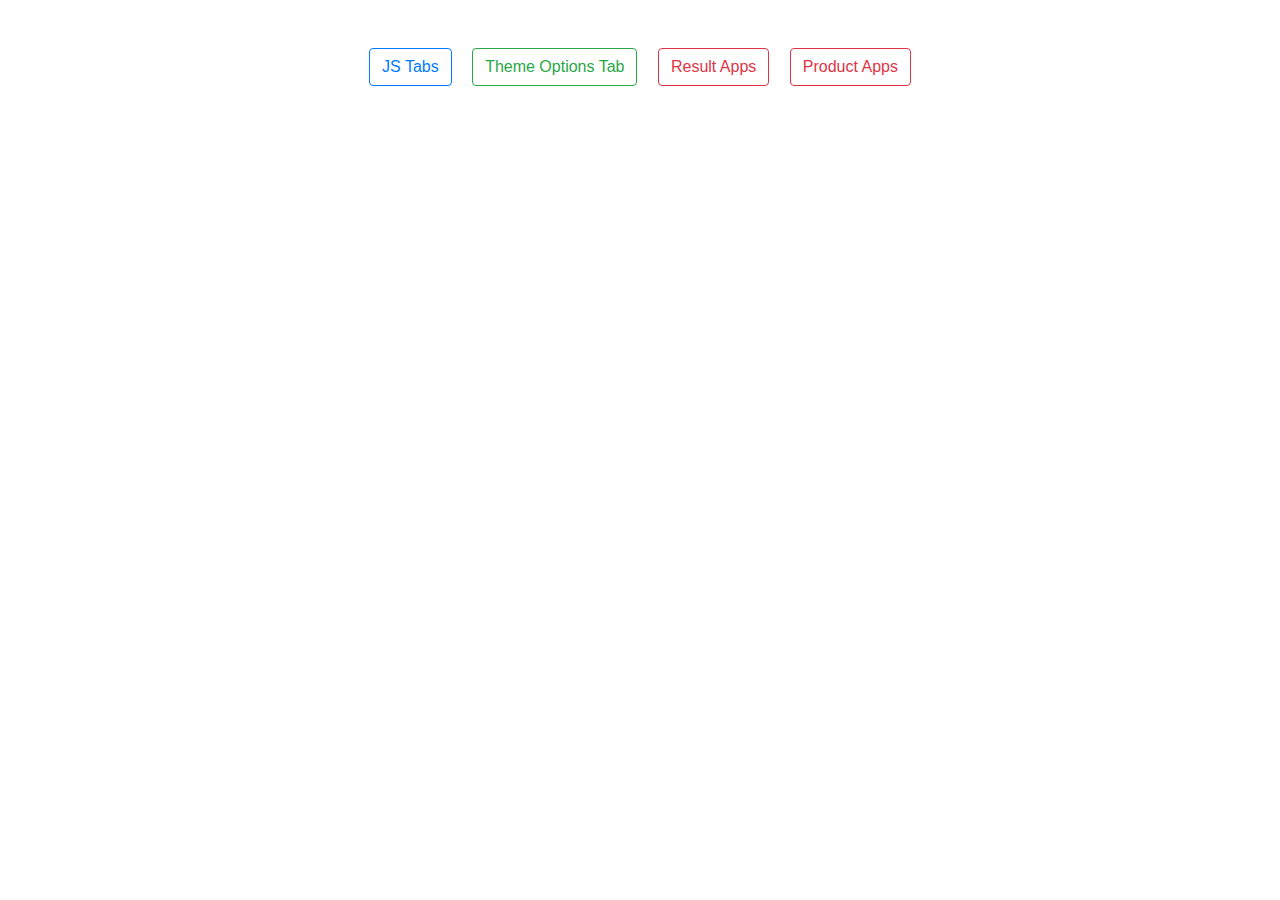
<file: index.html>
<!DOCTYPE html>
<html lang="en">

<head>
    <meta charset="UTF-8">
    <meta http-equiv="X-UA-Compatible" content="IE=edge">
    <meta name="viewport" content="width=device-width, initial-scale=1.0">
    <title>Document</title>

    <!-- Bootstrap Link  -->
    <link rel="stylesheet" href="https://stackpath.bootstrapcdn.com/bootstrap/4.4.1/css/bootstrap.min.css">

    <!-- Font Awesome Link  -->
    <link rel="stylesheet" href="https://pro.fontawesome.com/releases/v5.10.0/css/all.css" />

    <!-- CSS Link  -->
    <link rel="stylesheet" href="assets/css/style.css">

</head>

<body>

    <div class="container">
        <div class="my-5 mx-auto text-center" aria-label="Basic example">
            <a class="btn btn-outline-primary mx-2" href="bootstrapTab.html" role="button">JS Tabs</a>
            <a class="btn btn-outline-success mx-2" href="dashboardTab.html" role="button">Theme Options Tab</a>
            <a class="btn btn-outline-danger mx-2" href="result.html" role="button">Result Apps</a>
            <a class="btn btn-outline-danger mx-2" href="product.html" role="button">Product Apps</a>
        </div>
    </div>


    <!-- JS Link  -->
    <script src="assets/js/app.js"></script>
    <script src="assets/js/function.js"></script>

</body>

</html>
</file>
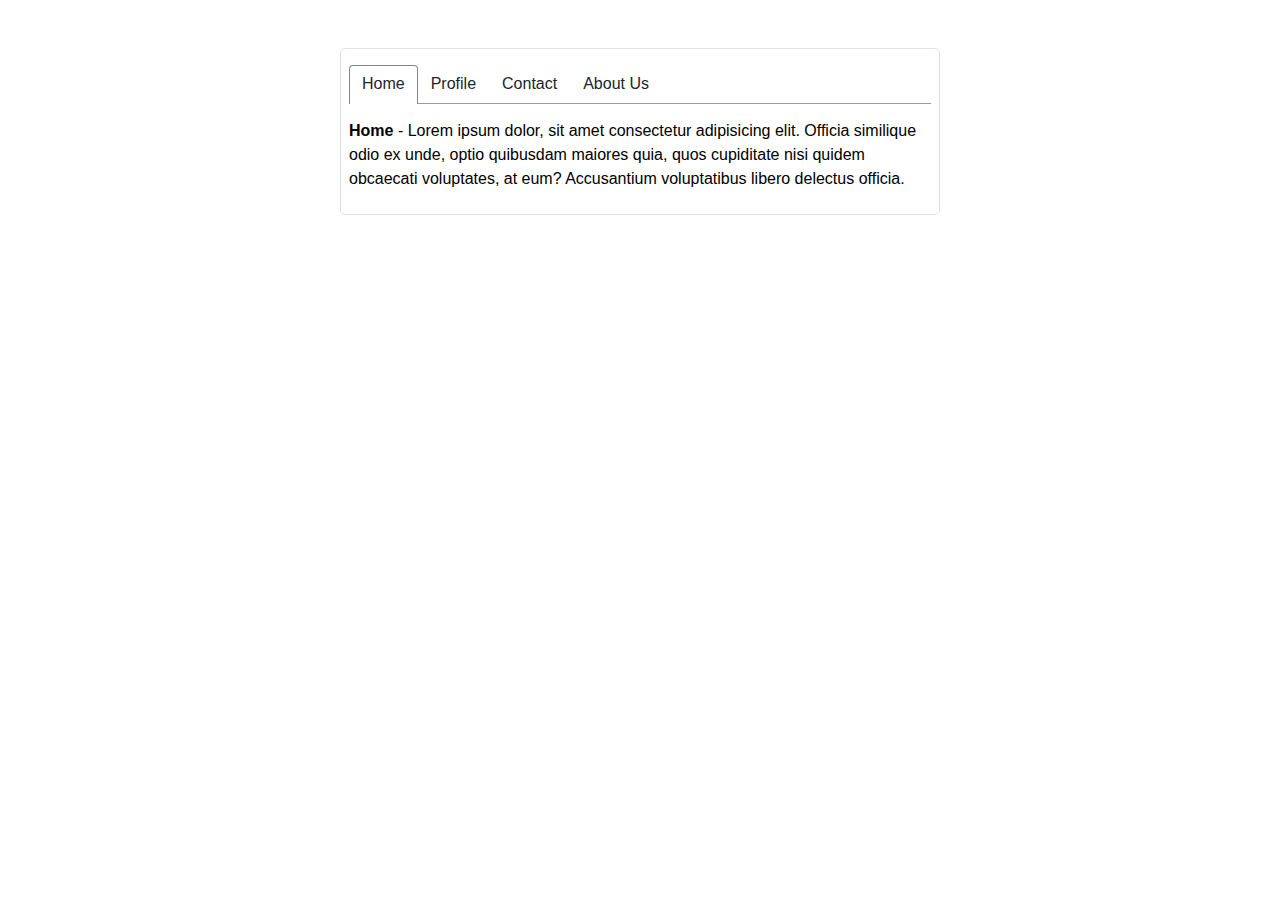
<file: bootstrapTab.html>
<!DOCTYPE html>
<html lang="en">

<head>
    <meta charset="UTF-8">
    <meta http-equiv="X-UA-Compatible" content="IE=edge">
    <meta name="viewport" content="width=device-width, initial-scale=1.0">
    <title>Document</title>

    <!-- Bootstrap Link  -->
    <link rel="stylesheet" href="https://stackpath.bootstrapcdn.com/bootstrap/4.4.1/css/bootstrap.min.css">

    <!-- Font Awesome Link  -->
    <link rel="stylesheet" href="https://pro.fontawesome.com/releases/v5.10.0/css/all.css" />

    <!-- CSS Link  -->
    <style>
        /* Bootstrap Tab */
        .bootstrap__tab {
            max-width: 600px;
            border-radius: 5px;
            -webkit-border-radius: 5px;
            -moz-border-radius: 5px;
            -ms-border-radius: 5px;
            -o-border-radius: 5px;
        }

        .bootstrap__tab .tab__container a.tab {
            border-bottom-left-radius: 0px !important;
            border-bottom-right-radius: 0px !important;
            background: white;
        }

        .bootstrap__tab .tab__container a.tab:hover {
            border: 1px solid rgba(0, 0, 0, 0.479);
            border-bottom: 0px solid transparent;
        }

        .bootstrap__tab .tab__container a.tab.active {
            border: 1px solid rgba(0, 0, 0, 0.479);
            border-bottom: 0px solid transparent;
            margin-bottom: -1px;
        }

        .bootstrap__tab .tab__container a.tab:focus {
            box-shadow: none;
        }

        .bootstrap__tab .tab__content {
            border-top: 1px solid rgba(0, 0, 0, 0.39);
            padding: 5px 0px;
        }

        .bootstrap__tab .tab__content div,
        .bootstrap__tab .tab__content div:last-child {
            visibility: hidden;
            max-height: 0;
            padding: 0;
            margin: 0;
            transition: color 0.6s ease-in-out;
            -webkit-transition: color 0.6s ease-in-out;
            -moz-transition: color 0.6s ease-in-out;
            -ms-transition: color 0.6s ease-in-out;
            -o-transition: color 0.6s ease-in-out;
            color: rgba(0, 0, 0, 0);
        }

        .bootstrap__tab .tab__content div.show {
            visibility: visible;
            max-height: 100%;
            padding: 10px 0;
            margin: 0;
            color: rgb(0, 0, 0);
        }
    </style>

</head>

<body>

    <div class="bootstrap__tab container my-5 border p-2">
        <div class="tab__container pt-2 d-flex">
            <a href="#tab-home" class="btn tab active">Home</a>
            <a href="#tab-profile" class="btn tab">Profile</a>
            <a href="#tab-contact" class="btn tab">Contact</a>
            <a href="#tab-about" class="btn tab">About Us</a>
        </div>
        <div class="tab__content">
            <div id="tab-home">
                <b>Home</b> - Lorem ipsum dolor, sit amet consectetur adipisicing elit. Officia similique odio ex unde,
                optio
                quibusdam maiores quia, quos cupiditate nisi quidem obcaecati voluptates, at eum? Accusantium
                voluptatibus libero delectus officia.
            </div>
            <div id="tab-profile">
                <b>Profile</b> - Lorem ipsum dolor, sit amet consectetur adipisicing elit. Officia similique odio ex
                unde,
                optio
                quibusdam maiores quia, quos cupiditate nisi quidem obcaecati voluptates, at eum? Accusantium
                voluptatibus libero delectus officia.
            </div>
            <div id="tab-contact">
                <b>Contact</b> - Lorem ipsum dolor, sit amet consectetur adipisicing elit. Officia similique odio ex
                unde,
                optio
                quibusdam maiores quia, quos cupiditate nisi quidem obcaecati voluptates, at eum? Accusantium
                voluptatibus libero delectus officia.
            </div>
            <div id="tab-about">
                <b>About</b> - Lorem ipsum dolor, sit amet consectetur adipisicing elit. Officia similique odio ex unde,
                optio
                quibusdam maiores quia, quos cupiditate nisi quidem obcaecati voluptates, at eum? Accusantium
                voluptatibus libero delectus officia.
            </div>
        </div>
    </div>


    <!-- JS Link  -->
    <script src="assets/js/function.js"></script>
    <script>
        // Bootstrap Tab
        let tabs = document.querySelectorAll(".bootstrap__tab .tab__container a.tab");
        let tabContentItems = document.querySelectorAll(".bootstrap__tab .tab__content div");

        tabs.forEach(tabItem => {
            tabItem.addEventListener("click", function (e) {
                e.preventDefault();

                tabs.forEach(tabItem => tabItem != this ? tabItem.classList.remove("active") : this
                    .classList.add("active"));

                tabContentItems.forEach(tabContentItem => tabContentItem != document.querySelector(this
                        .getAttribute("href")) ? tabContentItem.classList.remove("show") : document
                    .querySelector(this.getAttribute("href")).classList.add("show"))

            })
        })

        // Show Active Bootstrap Tab Content on load
        tabs.forEach(tab => {
            tab.classList.contains("active") ? document.querySelector(tab.getAttribute("href")).classList.add(
                "show") : null;
        })
    </script>

</body>

</html>
</file>
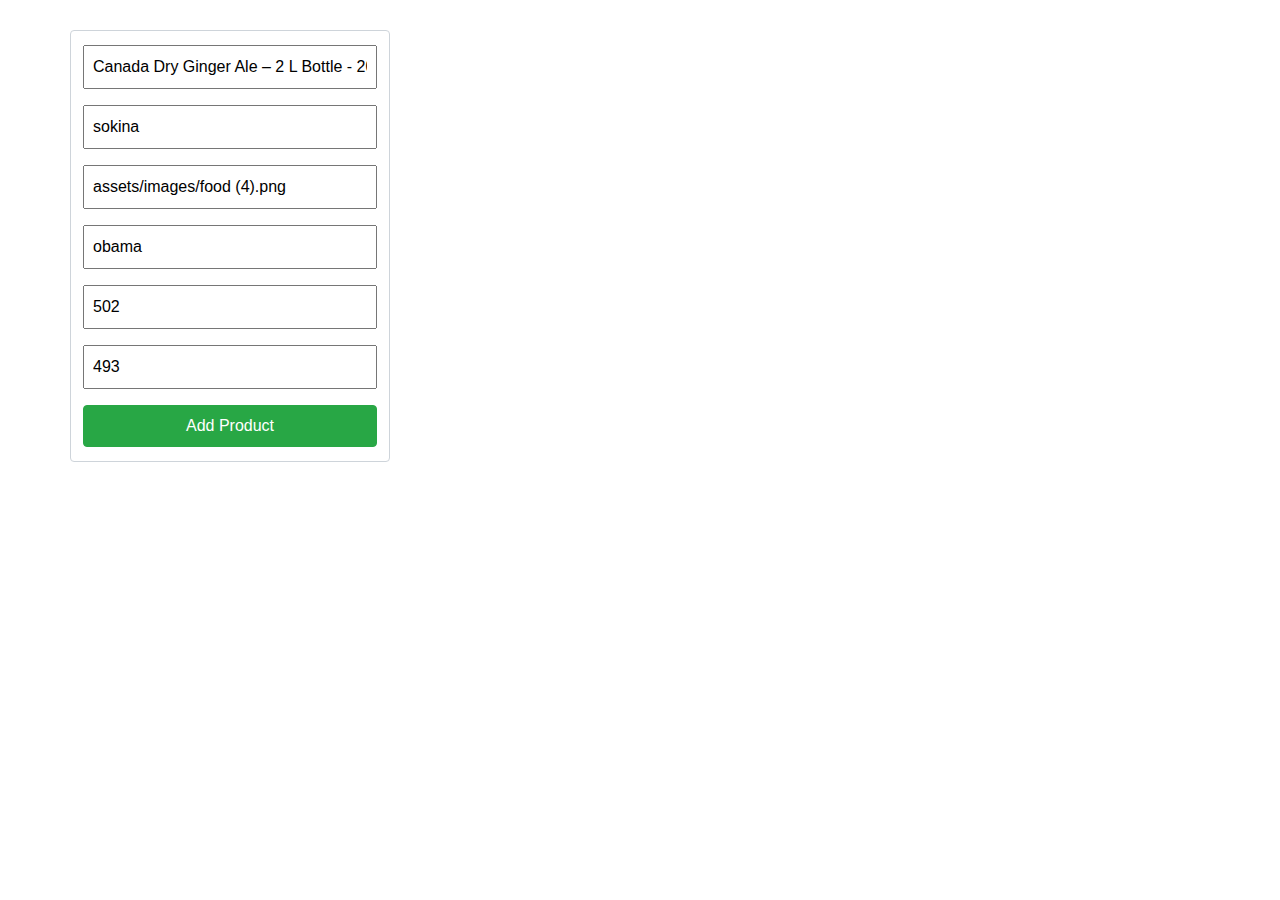
<file: product.html>
<!DOCTYPE html>
<html lang="en">

<head>
    <meta charset="UTF-8">
    <meta http-equiv="X-UA-Compatible" content="IE=edge">
    <meta name="viewport" content="width=device-width, initial-scale=1.0">
    <title>Document</title>

    <!-- Bootstrap Link  -->
    <link rel="stylesheet" href="https://stackpath.bootstrapcdn.com/bootstrap/4.4.1/css/bootstrap.min.css">

    <!-- Font Awesome Link  -->
    <link rel="stylesheet" href="https://pro.fontawesome.com/releases/v5.10.0/css/all.css" />

    <!-- CSS Link  -->
    <link rel="stylesheet" href="assets/css/style.css">
    <style>
        @import url('https://fonts.googleapis.com/css2?family=Jost:wght@400;500;600;700;800;900&family=Quicksand:wght@400;500;600&display=swap');

        .product__image {
            max-width: 200px;
            margin: auto;
            height: 200px;
        }

        .product__image img {
            max-width: 100%;
            height: 100%;
            margin: auto;
            display: block;
        }

        .product__category {
            color: #8a8787;
            font-size: 12px;
            text-transform: capitalize;
        }

        .product__title {
            color: #253D4E;
            font-size: 16px;
            font-weight: 700;
            margin-bottom: 5px;
            line-height: inherit;
            text-transform: capitalize;
        }

        .product__vendor.text-muted {
            font-size: 13px;
        }

        .product__vendor.text-muted span {
            font-size: 14px;
            color: #008000cc;
            text-transform: capitalize;
        }

        .product__price {
            display: inline-block;
        }

        .add__toCart {
            margin-left: 15px;
            position: relative;
            display: inline-block;
            padding: 6px 20px 6px 20px;
            border-radius: 4px;
            background-color: #DEF9EC;
            font-size: 14px;
            color: #000000ab;
            transition: 0.4s;
            cursor: pointer;
        }

        .product__price span {
            font-size: 16px;
            font-weight: bold;
            color: #3BB77E;
            margin-right: 5px;
        }

        .add__toCart .fas.fa-shopping-cart {
            margin-right: 5px;
        }

        .product__item {
            max-width: 300px;
            font-family: "Quicksand", sans-serif;
        }

        .sale__regular span:nth-child(1) {
            font-size: 10px;
        }

        .sale__regular.text-decoration-line-through {
            font-size: 11px;
        }

        .add__toCart:hover {
            background-color: #3BB77E;
            color: #fff;
            -webkit-transform: translateY(-3px);
            transform: translateY(-3px);
            -webkit-box-shadow: 5px 5px 15px rgba(0, 0, 0, 0.05);
            box-shadow: 5px 5px 15px rgba(0, 0, 0, 0.05);
        }

        .product__item {
            margin: 15px;
        }

        .product__item__container {
            margin: 15px;
        }

        .product__item button {
            padding: 0;
            border: none;
            border-radius: unset;
            margin-left: 25px;
            position: absolute;
            top: 10px;
            right: 10px;
            background: none;
        }

        .product__item button>i {
            font-size: 10px;
            vertical-align: middle;
            margin-left: 10px;
            padding: 10px;
            transition: 0.3s;
            cursor: pointer;
            display: inline-block;
        }

        .product__item button>i:hover {
            background: #151515d6;
            color: white;
        }
    </style>

</head>

<body>

    <div style="max-width: 1200px;margin: auto;height: 100%;height: 100vh;position: relative;" class="product">
        <div class="row">
            <div class="col-md-4">
                <form class="position-sticky devAddForm" action="javascript:productAdd();"
                    style="top:10px;margin:30px;">
                    <div class="form-control w-auto h-auto">
                        <input required class="w-100 p-2 my-2" name="productName" placeholder="Product Name"
                            type="text">
                        <input required name="productCategory" class="w-100 p-2 my-2" placeholder="Product Category"
                            type="text">
                        <input required name="productImg" class="w-100 p-2 my-2" placeholder="Product Image Link"
                            type="text">
                        <input name="productVendor" required class="w-100 p-2 my-2" placeholder="Product Vendor"
                            type="text">
                        <input required class="w-100 p-2 my-2" name="prouctSalePrice" placeholder="Product Sale Price"
                            type="number">
                        <input required name="prouctRegPrice" class="w-100  p-2 my-2"
                            placeholder="Product Regular Price" type="number">
                        <input class="w-100 p-2 my-2 btn btn-success" value="Add Product" type="submit">
                    </div>
                </form>
            </div>
            <div class="col-md-8">
                <div class="product__item__container d-flex justify-content-center flex-wrap">

                </div>
            </div>
        </div>
        <div id="bs-modal" class="product-modal-content row position-absolute bg-light border rounded p-3">
            <i style="width: fit-content;padding: 10px 15px;font-weight: 200;font-size: 15px;position: absolute;right: 20px;height: fit-content;cursor: pointer;z-index: 1;"
                class="border rounded fas fa-times modal-close-btn"></i>
            <div class="product__info" style="display: inherit">

            </div>
        </div>
    </div>

    <script src="https://cdn.jsdelivr.net/npm/bootstrap@5.1.3/dist/js/bootstrap.bundle.min.js"
        integrity="sha384-ka7Sk0Gln4gmtz2MlQnikT1wXgYsOg+OMhuP+IlRH9sENBO0LRn5q+8nbTov4+1p" crossorigin="anonymous">
    </script>
    <script src="assets/js/function.js"></script>
    <script src="assets/js/app.js"></script>

</body>

</html>
</file>
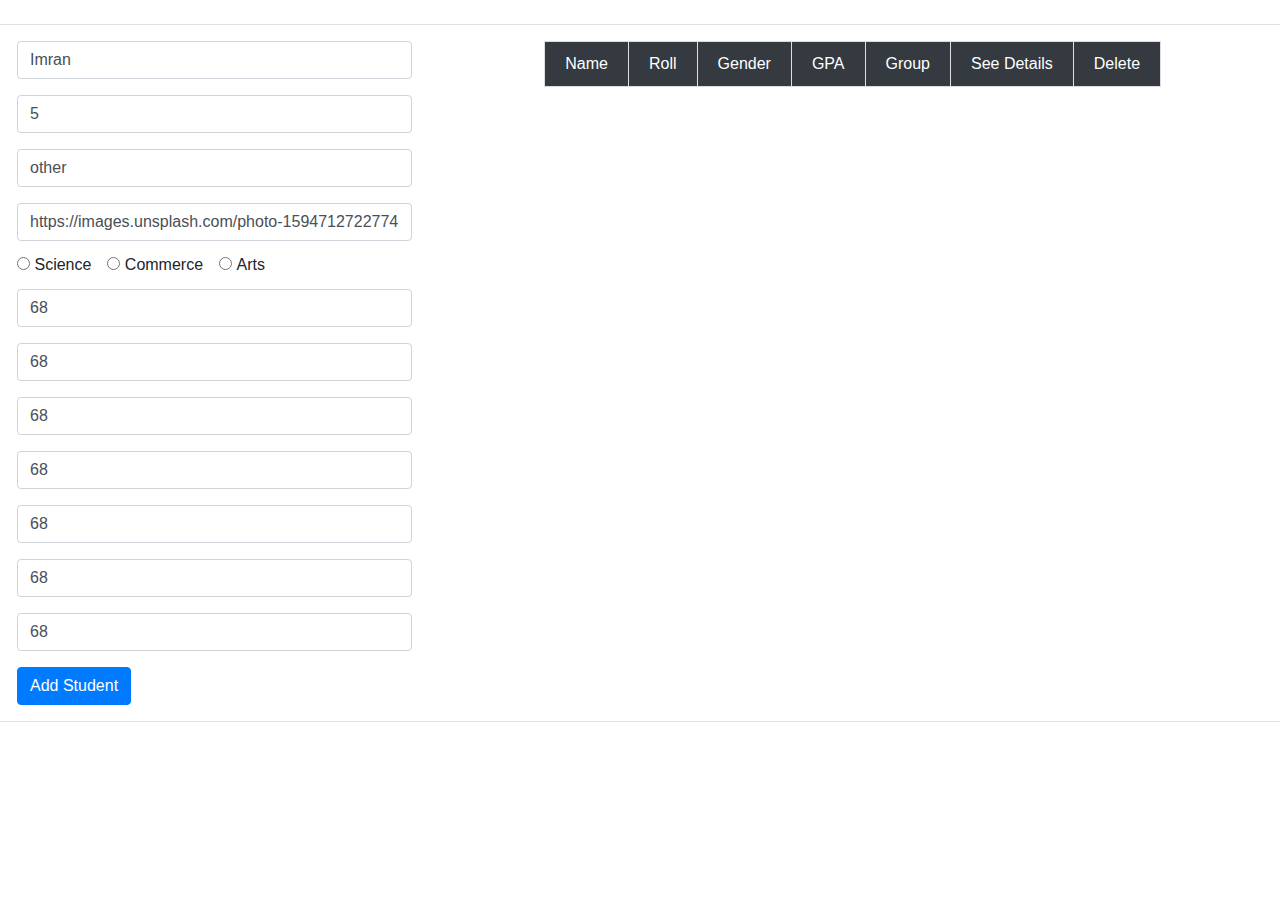
<file: result.html>
<!DOCTYPE html>
<html lang="en">

<head>
    <meta charset="UTF-8">
    <meta http-equiv="X-UA-Compatible" content="IE=edge">
    <meta name="viewport" content="width=device-width, initial-scale=1.0">
    <title>Document</title>

    <!-- Bootstrap Link  -->
    <link rel="stylesheet" href="https://stackpath.bootstrapcdn.com/bootstrap/4.4.1/css/bootstrap.min.css">

    <!-- Font Awesome Link  -->
    <link rel="stylesheet" href="https://pro.fontawesome.com/releases/v5.10.0/css/all.css" />

    <!-- CSS Link  -->
    <style>
        /* Result Application */

        .student__table__container table {
            border: 1px solid rgba(0, 0, 0, 0.144);
            border-collapse: collapse;
            margin: auto;
        }

        .student__table__container table .subject__number__heading th {
            padding: 10px 20px;
        }

        .student__table__container table th {
            border-bottom: 1px solid black;
            border-right: 1px solid black;
            font-size: 20px;
            font-weight: normal;

        }

        .student__table__container table td {
            padding: 10px;
        }

        .student__table__container table td {
            border: 1px solid #ddd;
            padding: 10px;
            text-align: center;
        }

        .student__table__container table th {
            border: 1px solid #ddd;
            text-align: center;
            padding: 0 40px;
            font-size: 16px;
        }

        .student__table__container table thead>tr:first-child th:nth-child(4) {
            background: #f3ffe3;
        }

        .student__table__container table tr .sm {
            padding: 10px 5px;
        }

        tbody tr:nth-child(2n) {
            background: rgba(39, 243, 100, 0.308);
        }

        .studentDetails {
            display: block;
            width: 600px;
            height: auto !important;
            margin: auto;
            background: white;
            left: 50%;
            transform: translateX(-50%);
            top: 50px;
        }

        .studentDetails img {
            width: 200px !important;
            height: 200px;
            object-fit: cover;
        }
    </style>
</head>

<body>

    <div class="result" style="max-width: 1800px;margin: auto;">
        <div class="row border my-4 p-3 d-flex justify-content-between">
            <div class="col-md-4">
                <form action="javascript:result()" class="row g-3 needs-validation">
                    <div class="col-md-12 mb-2">
                        <input type="text" class="form-control" id="validationCustom01" name="name" placeholder="Name"
                            required>
                    </div>
                    <div class="col-md-12 my-2">
                        <input type="number" class="form-control" id="validationCustom01" placeholder="Roll" name="roll"
                            required>
                    </div>
                    <div class="col-md-12 my-2">
                        <input type="text" class="form-control" id="validationCustom01" placeholder="Gender"
                            name="gender" required>
                    </div>
                    <div class="col-md-12 my-2">
                        <input type="text" class="form-control" id="validationCustom01" name="photo"
                            placeholder="Profile Photo Link" required>
                    </div>
                    <div class="col-md-12 d-flex my-1">
                        <div class="mr-2">
                            <input class="" type="radio" value="science" id="science" name="group" required>
                            <label class="form-check-label" style="user-select: none;" for="science">
                                Science
                            </label>
                        </div>
                        <div class="mx-2">
                            <input class="" type="radio" value="commerce" id="commerce" name="group" required>
                            <label class="form-check-label" style="user-select: none;" for="commerce">
                                Commerce
                            </label>
                        </div>
                        <div class="mx-2">
                            <input class="" type="radio" value="arts" id="art" name="group" required>
                            <label class="form-check-label" style="user-select: none;" for="art">
                                Arts
                            </label>
                        </div>
                    </div>
                    <div class="col-md-12 my-2">
                        <input type="number" class="form-control" id="validationCustom01" name="bangla"
                            placeholder="Bangla Marks" required>
                    </div>
                    <div class="col-md-12 my-2">
                        <input name="english" type="number" class="form-control" id="validationCustom01"
                            placeholder="English Marks" required>
                    </div>
                    <div class="col-md-12 my-2">
                        <input name="math" type="number" class="form-control" id="validationCustom01"
                            placeholder="Math Marks" required>
                    </div>
                    <div class="col-md-12 my-2">
                        <input name="physics" type="number" class="form-control" id="validationCustom01"
                            placeholder="Physics Marks" required>
                    </div>
                    <div class="col-md-12 my-2">
                        <input name="finance" type="number" class="form-control" id="validationCustom01"
                            placeholder="Finance Marks" required>
                    </div>
                    <div class="col-md-12 my-2">
                        <input name="geography" type="number" class="form-control" id="validationCustom01"
                            placeholder="Geography Marks" required>
                    </div>
                    <div class="col-md-12 my-2">
                        <input type="number" class="form-control" id="validationCustom01" name="science"
                            placeholder="General Science Marks" required>
                    </div>
                    <div class="col-12">
                        <button class="btn btn-primary mt-2" type="submit">Add Student</button>
                    </div>
                </form>
            </div>
            <div class="col-md-8">
                <div class="student__table__container">
                    <table>
                        <thead>
                            <tr class="subject__number__heading">
                                <th class="bg-dark text-white">Name</th>
                                <th class="bg-dark text-white">Roll</th>
                                <th class="bg-dark text-white">Gender</th>
                                <th class="bg-dark text-white">GPA</th>
                                <th class="bg-dark text-white">Group</th>
                                <th class="bg-dark text-white">See Details</th>
                                <th class="bg-dark text-white">Delete</th>
                            </tr>
                        </thead>
                        <tbody class="studentList">

                        </tbody>
                    </table>

                    <div class="modal fade studentDetails" id="exampleModal" tabindex="-1"
                        aria-labelledby="exampleModalLabel" aria-hidden="true">
                        <div class="modal-dialog modal-lg">
                            <div class="modal-content bg-light studentDetails">

                            </div>
                        </div>
                    </div>
                </div>
            </div>
        </div>


        <!-- JS Link  -->
        <script src="assets/js/function.js"></script>
        <script>
            // Result Application

            let form = document.querySelector(".result form");
            let studentList = document.querySelector(".studentList");
            let studentDetails = document.querySelector(".studentDetails");

            let studentName = form.querySelector("input[name='name']");
            let studentRoll = form.querySelector("input[name='roll']");
            let studentPicture = form.querySelector("input[name='photo']");
            let studentGender = form.querySelector("input[name='gender']");
            let studentGroup = form.querySelector("input[type='radio']:checked") ? form.querySelector(
                "input[type='radio']:checked") : null;
            let banglaMarks = form.querySelector("input[name='bangla']");
            let englishMarks = form.querySelector("input[name='english']");
            let mathMarks = form.querySelector("input[name='math']");
            let scienceMarks = form.querySelector("input[name='science']");
            let physicsMarks = form.querySelector("input[name='physics']");
            let financeMarks = form.querySelector("input[name='finance']");
            let geographyMarks = form.querySelector("input[name='geography']");
            let studentDataArr = [];

            // Disabled mark input based on group
            form.addEventListener('change', function () {

                form.querySelectorAll("input").forEach(input => {
                    input.removeAttribute("disabled");
                })

                let selectedgroup = document.querySelector("input[type='radio']:checked");

                selectedgroup.value == "science" ? (setDisableAttr(financeMarks) + setDisableAttr(
                    geographyMarks)) : selectedgroup.value == "commerce" ? (setDisableAttr(geographyMarks) +
                    setDisableAttr(physicsMarks)) : selectedgroup.value == "arts" ? (setDisableAttr(
                    physicsMarks) + setDisableAttr(financeMarks)) : null;

            })

            // student gpa calculation
            function result() {

                studentDataArr = getItem("studentDataArr") ? studentDataArr = getItem("studentDataArr") :
                    studentDataArr = [];

                // Get Current Input Data when input data change
                studentName = form.querySelector("input[name='name']");
                studentRoll = form.querySelector("input[name='roll']");
                studentPicture = form.querySelector("input[name='photo']");
                studentGender = form.querySelector("input[name='gender']");
                studentGroup = form.querySelector("input[type='radio']:checked") ? form.querySelector(
                    "input[type='radio']:checked") : null;
                banglaMarks = form.querySelector("input[name='bangla']");
                englishMarks = form.querySelector("input[name='english']");
                mathMarks = form.querySelector("input[name='math']");
                scienceMarks = form.querySelector("input[name='science']");
                physicsMarks = form.querySelector("input[name='physics']");
                financeMarks = form.querySelector("input[name='finance']");
                geographyMarks = form.querySelector("input[name='geography']");


                // Calculate Gpa
                let markInputs = form.querySelectorAll("input[placeholder*='Marks']");
                let gpa = 0;
                markInputs.forEach(mark => {
                    mark.hasAttribute("disabled") ? null : gpa = gpa + gpaCalc(Number(mark.value));
                })

                // Add .00 if gpa is an integer
                gpa = (gpa / 5).toString().length > 1 ? (gpa / 5) : (gpa / 5) + ".00";

                // Show Student Data in Table
                let singleStudentData = {
                    name: studentName.value,
                    roll: studentRoll.value,
                    picture: studentPicture.value,
                    gender: studentGender.value,
                    "gpa": gpa,
                    group: studentGroup.value,
                    marks: studentGroup.value == "science" ? {
                        bangla: banglaMarks.value,
                        english: englishMarks.value,
                        math: mathMarks.value,
                        science: scienceMarks.value,
                        physics: physicsMarks.value,
                    } : studentGroup.value == "commerce" ? {
                        bangla: banglaMarks.value,
                        english: englishMarks.value,
                        math: mathMarks.value,
                        science: scienceMarks.value,
                        finance: financeMarks.value,
                    } : studentGroup.value == "arts" ? {
                        bangla: banglaMarks.value,
                        english: englishMarks.value,
                        math: mathMarks.value,
                        science: scienceMarks.value,
                        geography: geographyMarks.value
                    } : null
                }
                studentDataArr.push(singleStudentData);
                let datalist = []
                studentDataArr.map(stuData => {
                    datalist += `
                <tr>
                <td>${stuData.name}</td>
                <td>${stuData.roll}</td>
                <td>${stuData.gender}</td>
                <td>${stuData.gpa}</td>
                <td>${stuData.group}</td>
                <td><button class="btn btn-sm btn-success stuDetails" data-bs-toggle="modal"
                        data-bs-target="#exampleModal">More</button></td>
                <td>
                    <button class="btn btn-sm btn-danger stuDataRemove">Delete</button>
                </td>
                </tr>`
                })
                studentList.innerHTML = datalist;
                setItem("studentDataArr", studentDataArr);

                // Update Data if according form data
                detailsView();

                // For Delete Btn
                dataDelete()
                
                // reset form then generate random data
                form.reset();
                randomData()
            }

            // Random Input Field Data Generate
            function randomData() {

                let studentNames = ["Arif", "Emon", "Imran", "Sakib", "ALi", "Hussain", "Muhammad", "Sazzad", "Simran"];
                let studentPhotoLinks = [
                    "https://images.unsplash.com/photo-1602133187081-4874fdbd555c?ixlib=rb-1.2.1&ixid=MnwxMjA3fDB8MHxwaG90by1wYWdlfHx8fGVufDB8fHx8&auto=format&fit=crop&w=1170&q=80",
                    "https://images.unsplash.com/photo-1590873803005-539ede4d828a?ixlib=rb-1.2.1&ixid=MnwxMjA3fDB8MHxwaG90by1wYWdlfHx8fGVufDB8fHx8&auto=format&fit=crop&w=687&q=80",
                    "https://images.unsplash.com/photo-1610202961060-fcb8e5191edf?ixlib=rb-1.2.1&ixid=MnwxMjA3fDB8MHxzZWFyY2h8NDh8fG1lbiUyMHBob3RvfGVufDB8fDB8fA%3D%3D&auto=format&fit=crop&w=500&q=60",
                    "https://images.unsplash.com/photo-1584984647264-7e6f4e6d6b91?ixlib=rb-1.2.1&ixid=MnwxMjA3fDB8MHxzZWFyY2h8NTF8fG1lbiUyMHBob3RvfGVufDB8fDB8fA%3D%3D&auto=format&fit=crop&w=500&q=60",
                    "https://images.unsplash.com/photo-1594712722774-49d96148ba20?ixlib=rb-1.2.1&ixid=MnwxMjA3fDB8MHxzZWFyY2h8NTh8fG1lbiUyMHBob3RvfGVufDB8fDB8fA%3D%3D&auto=format&fit=crop&w=500&q=60",
                    "https://images.unsplash.com/photo-1632333526241-210e13726987?ixlib=rb-1.2.1&ixid=MnwxMjA3fDB8MHxzZWFyY2h8NzZ8fG1lbiUyMHBob3RvfGVufDB8fDB8fA%3D%3D&auto=format&fit=crop&w=500&q=60"
                ];
                let gender = ["female", "male", "other"];
                let randomMark = Math.floor(Math.random() * (100 - 40 + 1) + 40);
                let randomRoll = Math.floor(Math.random() * (30 - 1 + 1) + 1);

                studentName.value = studentNames[Math.floor(Math.random() * (8 - 1 + 1) + 1)];

                studentPicture.value = studentPhotoLinks[Math.floor(Math.random() * ((studentPhotoLinks.length - 1) -
                    1 + 1) + 1)];

                studentRoll.value = randomRoll;
                studentGender.value = gender[Math.floor(Math.random() * (2 - 1 + 1) + 1)];
                banglaMarks.value = randomMark;
                englishMarks.value = randomMark;
                mathMarks.value = randomMark;
                scienceMarks.value = randomMark;
                physicsMarks.value = randomMark;
                financeMarks.value = randomMark;
                geographyMarks.value = randomMark;

            }
            randomData();

            // Get Student Data from LS
            datalist = "";
            if (getItem("studentDataArr")) {
                studentDataArr = getItem("studentDataArr");
                getItem("studentDataArr").map(stuData => {
                    datalist += `
                <tr>
                <td>${stuData.name}</td>
                <td >${stuData.roll}</td>
                <td>${stuData.gender}</td>
                <td>${stuData.gpa}</td>
                <td>${stuData.group}</td>
                <td><button class="btn btn-sm btn-success stuDetails" data-bs-toggle="modal"
                data-bs-target="#exampleModal">More</button></td>
                <td><button class="btn stuDataRemove btn-sm btn-danger">Delete</button>
                </td>
                </tr>`
                })
                studentList.innerHTML = datalist;
            }


            // student details view
            function detailsView() {
                document.querySelectorAll(".stuDetails").forEach(detailsBtn => {
                    detailsBtn.addEventListener("click", function () {
                        let authNum = this.parentElement.parentElement.querySelector("td:nth-child(2)")
                            .innerHTML;

                        studentDataArr.map(stuData => {
                            if (stuData.roll == authNum) {
                                let indexNum = studentDataArr.indexOf(stuData);
                                if (indexNum !== -1) {

                                    document.querySelector(".studentDetails").innerHTML = `

                                                        <button
                                                        style="width: fit-content;position: absolute;right: 0;border: 1px solid #00000024;cursor: pointer;z-index: 1;z-index: 1;"
                                                        class="btn btn-outline btn-close" type="button" data-bs-dismiss="modal"
                                                        aria-label="Close">
                                                        <svg xmlns="http://www.w3.org/2000/svg" width="20" height="20" fill="currentColor"
                                                            class="bi bi-x" viewBox="0 0 16 16">
                                                            <path
                                                                d="M4.646 4.646a.5.5 0 0 1 .708 0L8 7.293l2.646-2.647a.5.5 0 0 1 .708.708L8.707 8l2.647 2.646a.5.5 0 0 1-.708.708L8 8.707l-2.646 2.647a.5.5 0 0 1-.708-.708L7.293 8 4.646 5.354a.5.5 0 0 1 0-.708z" />
                                                        </svg>
                                                    </button>
                                                    <div class="col-md-12 text-center">
                                                        <img class="img-fluid w-50"
                                                            src="${studentDataArr[indexNum].picture}"
                                                            alt="">
                                                    </div>
                                                    <div class="col-md-12 p-4">
                                                        <div class="heading d-flex justify-content-around">
                                                            <p class="border p-2">Name - ${studentDataArr[indexNum].name}</p>
                                                            <p class="border p-2">Roll - ${studentDataArr[indexNum].roll}</p>
                                                            <p class="border p-2">Gender - ${studentDataArr[indexNum].gender}</p>
                                                            <p class="border p-2">Group - ${studentDataArr[indexNum].group}</p>
                                                        </div>
                                                        <div class="body d-flex justify-content-center flex-wrap border p-2">
                                                            <p class="m-0 border p-2 my-1">Bangla Marks - <b>${studentDataArr[indexNum].marks.bangla}</b></p>
                                                            <p class="m-0 border p-2 my-1">English Marks - <b>${studentDataArr[indexNum].marks.english}</b></p>
                                                            <p class="m-0 border p-2 my-1">Math Marks - <b>${studentDataArr[indexNum].marks.math}</b></p>
                                                            <p class="m-0 border p-2 my-1">science Marks - <b>${studentDataArr[indexNum].marks.science}</b></p>

                                                            ${(studentDataArr[indexNum].marks.physics) ?  `<p class="m-0 border p-2 my-1">Physics Marks - <b>${studentDataArr[indexNum].marks.physics}</b></p>` : ""}

                                                            ${(studentDataArr[indexNum].marks.finance) ?  `<p class="m-0 border p-2 my-1">Finance Marks - <b>${studentDataArr[indexNum].marks.finance}</b></p>` : ""}

                                                            ${(studentDataArr[indexNum].marks.geography) ?  `<p class="m-0 border p-2 my-1">Geography Marks - <b>${studentDataArr[indexNum].marks.geography}</b></p>` : ""}

                                                        </div>
                                                    </div>

                                                        `

                                }
                            } else {
                                null;
                            }
                        })
                    })
                })

            }

            detailsView();

            // student Data Delete
            function dataDelete() {
                document.querySelectorAll(".stuDataRemove").forEach(removeBtn => {
                    removeBtn.addEventListener("click", function () {
                        let authNum = this.parentElement.parentElement.querySelector("td:nth-child(2)")
                            .innerHTML;

                        let lsStudentDataArr = getItem("studentDataArr");
                        lsStudentDataArr.map(stuData => {
                            if (stuData.roll == authNum) {
                                let indexNum = lsStudentDataArr.indexOf(stuData);
                                if (indexNum !== -1) {
                                    lsStudentDataArr.splice(indexNum, 1);
                                    setItem("studentDataArr", lsStudentDataArr);
                                }
                                this.parentElement.parentElement.remove();
                            } else {
                                console.log("failed");
                            }
                        })
                    })
                })

            }
            dataDelete();
        </script>
        <script src="https://cdn.jsdelivr.net/npm/bootstrap@5.1.3/dist/js/bootstrap.bundle.min.js"
            integrity="sha384-ka7Sk0Gln4gmtz2MlQnikT1wXgYsOg+OMhuP+IlRH9sENBO0LRn5q+8nbTov4+1p" crossorigin="anonymous">
        </script>

</body>

</html>
</file>
<file: assets/css/style.css>
.promotion {
    background: #FDE0E9;
    padding: 5px 15px;
    width: fit-content;
    border-radius: 5px;
    font-weight: 600;
    color: #4F7715;
}

.product-modal-content {
    visibility: hidden;
    width: 800px;
    left: 50%;
    transform: translate(-50%, -50%);
    top: 40%;
    -webkit-transform: translate(-50%, -50%);
    -moz-transform: translate(-50%, -50%);
    -ms-transform: translate(-50%, -50%);
    -o-transform: translate(-50%, -50%);
}

.product-modal-content.active {
    top: 50%;
    visibility: visible;
    z-index: 100;
    transition: top 0.3 ease-in-out;
    -webkit-transition: top 0.3 ease-in-out;
    -moz-transition: top 0.3 ease-in-out;
    -ms-transition: top 0.3 ease-in-out;
    -o-transition: top 0.3 ease-in-out;
}

.modal-close-btn {
    transition: background 0.3s;
    -webkit-transition: background 0.3s;
    -moz-transition: background 0.3s;
    -ms-transition: background 0.3s;
    -o-transition: background 0.3s;
}

.modal-close-btn:hover {
    background: #000000bd;
    color: white;
}
</file>
